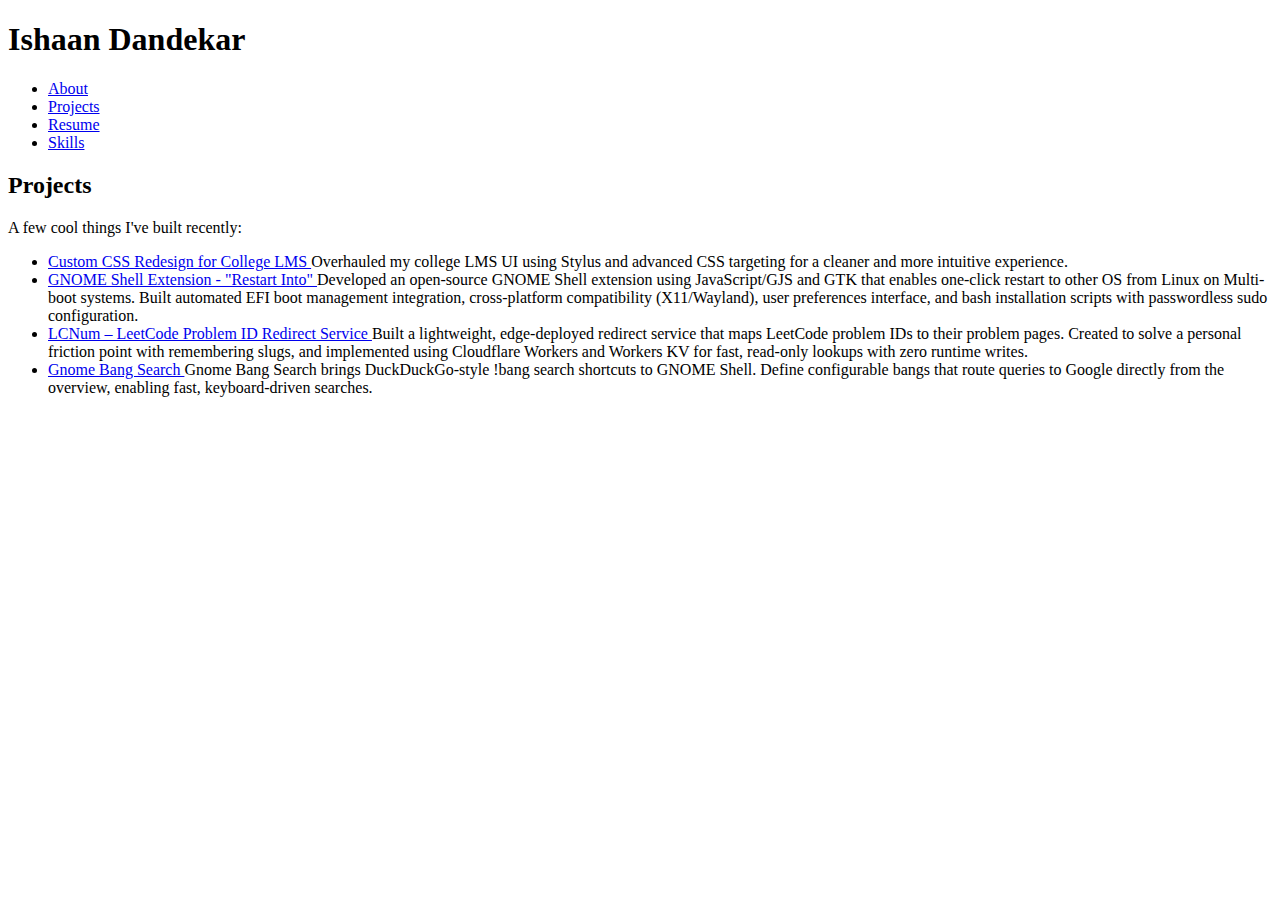
<file: projects/index.html>
<!DOCTYPE html>
<html lang="en">
<head>
  <meta charset="UTF-8" />
  <meta name="viewport" content="width=device-width, initial-scale=1.0" />
  <title>Projects - Ishaan Dandekar</title>
  <link rel="stylesheet" href="/css/styles.css" />
</head>
<body>
  <nav>
    <h1>Ishaan Dandekar</h1>
    <ul>
      <li><a href="/">About</a></li>
      <li><a href="/projects/">Projects</a></li>
      <li><a href="/resume/">Resume</a></li>
      <li><a href="/skills/">Skills</a></li>
    </ul>
  </nav>
  <main>
    <h2>Projects</h2>
    <p>A few cool things I've built recently:</p>
    <ul class="project-list">
       
    <li>
      <a href="https://drive.google.com/file/d/1hCju-vKtJ6rpImenEPusUl43otMPVKsV/view" class="project-title">
        Custom CSS Redesign for College LMS
      </a>
      <span class="project-desc">
        Overhauled my college LMS UI using Stylus and advanced CSS targeting for a cleaner and more intuitive experience.
      </span>
    </li>
    
    <li>
      <a href="https://github.com/ishaan-dandekar/restartinto" class="project-title">
        GNOME Shell Extension - "Restart Into"
      </a>
      <span class="project-desc">
        Developed an open-source GNOME Shell extension using JavaScript/GJS and GTK that enables 
one-click restart to other OS from Linux on Multi-boot systems. Built automated EFI boot management 
integration, cross-platform compatibility (X11/Wayland), user preferences interface, 
and bash installation scripts with passwordless sudo configuration.
      </span>
    </li>
      
    <li>
      <a href="https://lcnum.ishdn.me" class="project-title">
        LCNum – LeetCode Problem ID Redirect Service
      </a>
      <span class="project-desc">
        Built a lightweight, edge-deployed redirect service that maps LeetCode problem IDs to their
        problem pages. Created to solve a personal friction point with remembering slugs, and implemented
        using Cloudflare Workers and Workers KV for fast, read-only lookups with zero runtime writes.
      </span>
    </li>

    <li>
      <a href="https://lcnum.ishdn.me" class="project-title">
        Gnome Bang Search
      </a>
      <span class="project-desc">
        Gnome Bang Search brings DuckDuckGo-style !bang search shortcuts to GNOME Shell. Define configurable
        bangs that route queries to Google directly from the overview, enabling fast, keyboard-driven searches.
      </span>
    </li>
    
  </ul>
  </main>
</body>
</html>
</file>
<file: css/styles.css>

</file>
